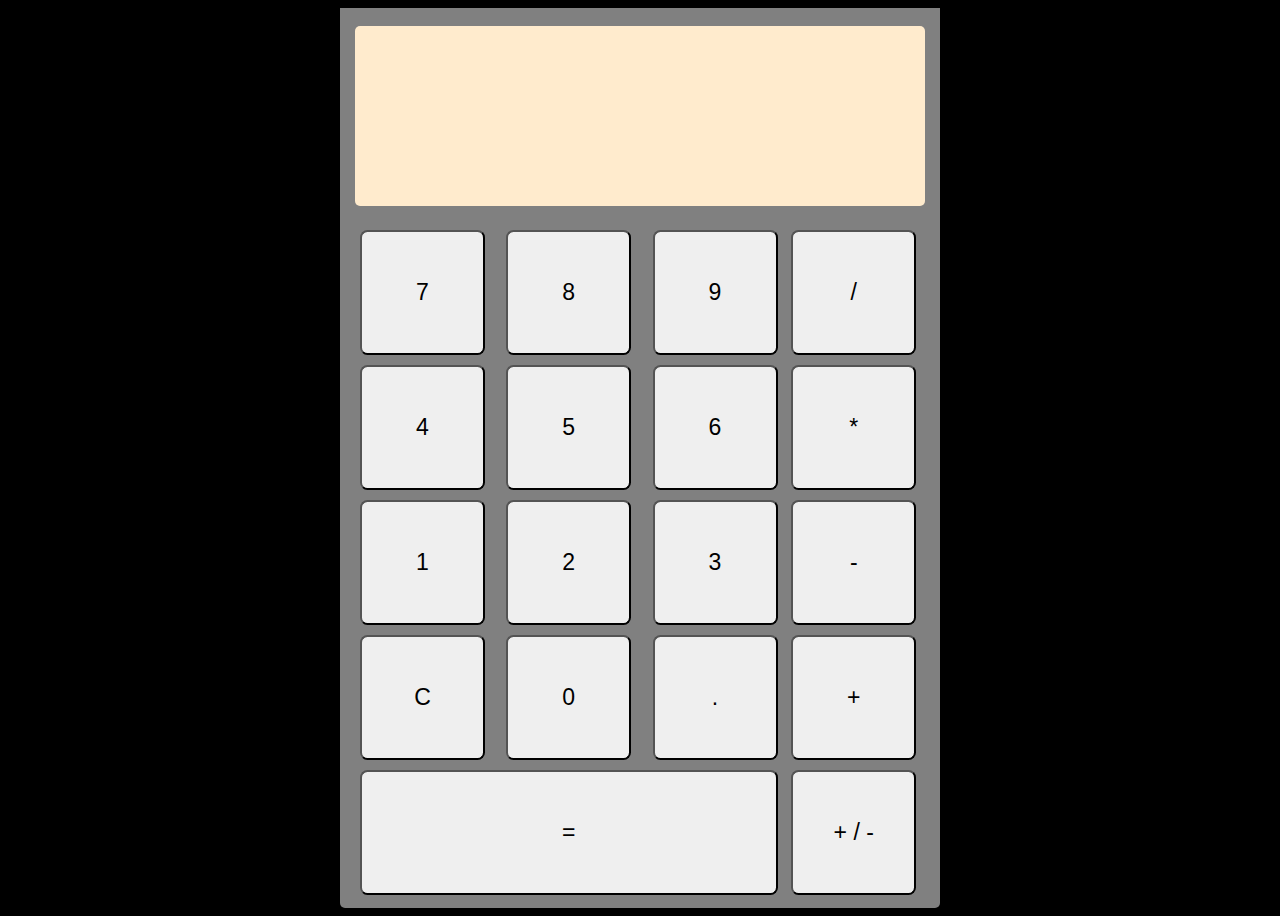
<file: index.html>
<!DOCTYPE html>
<html>

<head>
    <title>Calculator</title>
    <link rel="stylesheet" href="default.css">
</head>

<body>
    <header></header>
    <main class="background">

        <div class="container display-container">
            <div class="container display">

                <div class="container digit">
                    <div class="container segment-row horizontal">
                        <div class="color segment-part segment-part-horizontal"></div>
                    </div>

                    <div class="container segment-row vertical">
                        <div class="color segment-part segment-part-vertical"></div>
                        <div class="color segment-part segment-part-vertical"></div>
                    </div>

                    <div class="container segment-row horizontal">
                        <div class="color segment-part segment-part-horizontal"></div>
                    </div>

                    <div class="container segment-row vertical">
                        <div class="color segment-part segment-part-vertical"></div>
                        <div class="color segment-part segment-part-vertical"></div>
                    </div>

                    <div class="container segment-row horizontal">
                        <div class="color segment-part segment-part-horizontal"></div>
                    </div>
                </div>


                <div class="container coma">
                    <div class="color coma-part"></div>
                </div>



                <div class="container digit">
                    <div class="container segment-row horizontal">
                        <div class="color segment-part segment-part-horizontal"></div>
                    </div>

                    <div class="container segment-row vertical">
                        <div class="color segment-part segment-part-vertical"></div>
                        <div class="color segment-part segment-part-vertical"></div>
                    </div>

                    <div class="container segment-row horizontal">
                        <div class="color segment-part segment-part-horizontal"></div>
                    </div>

                    <div class="container segment-row vertical">
                        <div class="color segment-part segment-part-vertical"></div>
                        <div class="color segment-part segment-part-vertical"></div>
                    </div>

                    <div class="container segment-row horizontal">
                        <div class="color segment-part segment-part-horizontal"></div>
                    </div>
                </div>


                <div class="container coma">
                    <div class="color coma-part"></div>
                </div>


                <div class="container digit">
                    <div class="container segment-row horizontal">
                        <div class="color segment-part segment-part-horizontal"></div>
                    </div>

                    <div class="container segment-row vertical">
                        <div class="color segment-part segment-part-vertical"></div>
                        <div class="color segment-part segment-part-vertical"></div>
                    </div>

                    <div class="container segment-row horizontal">
                        <div class="color segment-part segment-part-horizontal"></div>
                    </div>

                    <div class="container segment-row vertical">
                        <div class="color segment-part segment-part-vertical"></div>
                        <div class="color segment-part segment-part-vertical"></div>
                    </div>

                    <div class="container segment-row horizontal">
                        <div class="color segment-part segment-part-horizontal"></div>
                    </div>
                </div>


                <div class="container coma">
                    <div class="color coma-part"></div>
                </div>


                <div class="container digit">
                    <div class="container segment-row horizontal">
                        <div class="color segment-part segment-part-horizontal"></div>
                    </div>

                    <div class="container segment-row vertical">
                        <div class="color segment-part segment-part-vertical"></div>
                        <div class="color segment-part segment-part-vertical"></div>
                    </div>

                    <div class="container segment-row horizontal">
                        <div class="color segment-part segment-part-horizontal"></div>
                    </div>

                    <div class="container segment-row vertical">
                        <div class="color segment-part segment-part-vertical"></div>
                        <div class="color segment-part segment-part-vertical"></div>
                    </div>

                    <div class="container segment-row horizontal">
                        <div class="color segment-part segment-part-horizontal"></div>
                    </div>
                </div>


                <div class="container coma">
                    <div class="color coma-part"></div>
                </div>


                <div class="container digit">
                    <div class="container segment-row horizontal">
                        <div class="color segment-part segment-part-horizontal"></div>
                    </div>

                    <div class="container segment-row vertical">
                        <div class="color segment-part segment-part-vertical"></div>
                        <div class="color segment-part segment-part-vertical"></div>
                    </div>

                    <div class="container segment-row horizontal">
                        <div class="color segment-part segment-part-horizontal"></div>
                    </div>

                    <div class="container segment-row vertical">
                        <div class="color segment-part segment-part-vertical"></div>
                        <div class="color segment-part segment-part-vertical"></div>
                    </div>

                    <div class="container segment-row horizontal">
                        <div class="color segment-part segment-part-horizontal"></div>
                    </div>
                </div>


                <div class="container coma">
                    <div class="color coma-part"></div>
                </div>


                <div class="container digit">
                    <div class="container segment-row horizontal">
                        <div class="color segment-part segment-part-horizontal"></div>
                    </div>

                    <div class="container segment-row vertical">
                        <div class="color segment-part segment-part-vertical"></div>
                        <div class="color segment-part segment-part-vertical"></div>
                    </div>

                    <div class="container segment-row horizontal">
                        <div class="color segment-part segment-part-horizontal"></div>
                    </div>

                    <div class="container segment-row vertical">
                        <div class="color segment-part segment-part-vertical"></div>
                        <div class="color segment-part segment-part-vertical"></div>
                    </div>

                    <div class="container segment-row horizontal">
                        <div class="color segment-part segment-part-horizontal"></div>
                    </div>
                </div>


                <div class="container coma">
                    <div class="color coma-part"></div>
                </div>


                <div class="container digit">
                    <div class="container segment-row horizontal">
                        <div class="color segment-part segment-part-horizontal"></div>
                    </div>

                    <div class="container segment-row vertical">
                        <div class="color segment-part segment-part-vertical"></div>
                        <div class="color segment-part segment-part-vertical"></div>
                    </div>

                    <div class="container segment-row horizontal">
                        <div class="color segment-part segment-part-horizontal"></div>
                    </div>

                    <div class="container segment-row vertical">
                        <div class="color segment-part segment-part-vertical"></div>
                        <div class="color segment-part segment-part-vertical"></div>
                    </div>

                    <div class="container segment-row horizontal">
                        <div class="color segment-part segment-part-horizontal"></div>
                    </div>
                </div>

                <div class="container coma">
                    <div class="color coma-part"></div>
                </div>


                <div class="container digit">
                    <div class="container segment-row horizontal">
                        <div class="color segment-part segment-part-horizontal"></div>
                    </div>

                    <div class="container segment-row vertical">
                        <div class="color segment-part segment-part-vertical"></div>
                        <div class="color segment-part segment-part-vertical"></div>
                    </div>

                    <div class="container segment-row horizontal">
                        <div class="color segment-part segment-part-horizontal"></div>
                    </div>

                    <div class="container segment-row vertical">
                        <div class="color segment-part segment-part-vertical"></div>
                        <div class="color segment-part segment-part-vertical"></div>
                    </div>

                    <div class="container segment-row horizontal">
                        <div class="color segment-part segment-part-horizontal"></div>
                    </div>
                </div>


                
            </div>
        </div>

        <div class="container separator">
            <div class="container buttons-container">
                <div class="container numbers-container">
                    <div class="container row">
                        <button class="key number" type="button" value="7" onclick="inputHandler.numberClick(this.value)">7</button>
                        <button class="key number" type="button" value="8" onclick="inputHandler.numberClick(this.value)">8</button>
                        <button class="key number" type="button" value="9" onclick="inputHandler.numberClick(this.value)">9</button>
                    </div>

                    <div class="container row">
                        <button class="key number" type="button" value="4" onclick="inputHandler.numberClick(this.value)">4</button>
                        <button class="key number" type="button" value="5" onclick="inputHandler.numberClick(this.value)">5</button>
                        <button class="key number" type="button" value="6" onclick="inputHandler.numberClick(this.value)">6</button>
                    </div>

                    <div class="container row">
                        <button class="key number" type="button" value="1" onclick="inputHandler.numberClick(this.value)">1</button>
                        <button class="key number" type="button" value="2" onclick="inputHandler.numberClick(this.value)">2</button>
                        <button class="key number" type="button" value="3" onclick="inputHandler.numberClick(this.value)">3</button>
                    </div>

                    <div class="container row">
                        <button class="key clear" type="button" 
                            onclick="inputHandler.clearClick(this.value)" 
                            ondblclick="inputHandler.resetClick(this.value)"
                            >C</button>
                        <button class="key number" type="button" value="0" onclick="inputHandler.numberClick(this.value)">0</button>
                        <button class="key dot" type="button" onclick="inputHandler.dotClick(this.value)">.</button>
                    </div>

                    <div class="container row">
                        <button class="key equal" type="button" onclick="inputHandler.resultClick()">=</button>
                    </div>
                </div>

                <div class="container operators-container">
                    <button class="key operation" type="button" value="div" onclick="inputHandler.operatorClick(this.value)">/</button>
                    <button class="key operation" type="button" value="mul" onclick="inputHandler.operatorClick(this.value)">*</button>
                    <button class="key operation" type="button" value="sub" onclick="inputHandler.operatorClick(this.value)">-</button>
                    <button class="key operation" type="button" value="add" onclick="inputHandler.operatorClick(this.value)">+</button>
                    <button class="key operation" type="button" onclick="inputHandler.inverterClick()">+ / -</button>
                </div>
            </div>
        </div>


    </main>
</body>

<script src="DOMManager.js"></script>
<script src="DigitView.js"></script>
<script src="Display.js"></script>
<script src="calculatorController.js"></script>
<script src="input.js"></script>
<script src="main.js"></script>


</html>
</file>
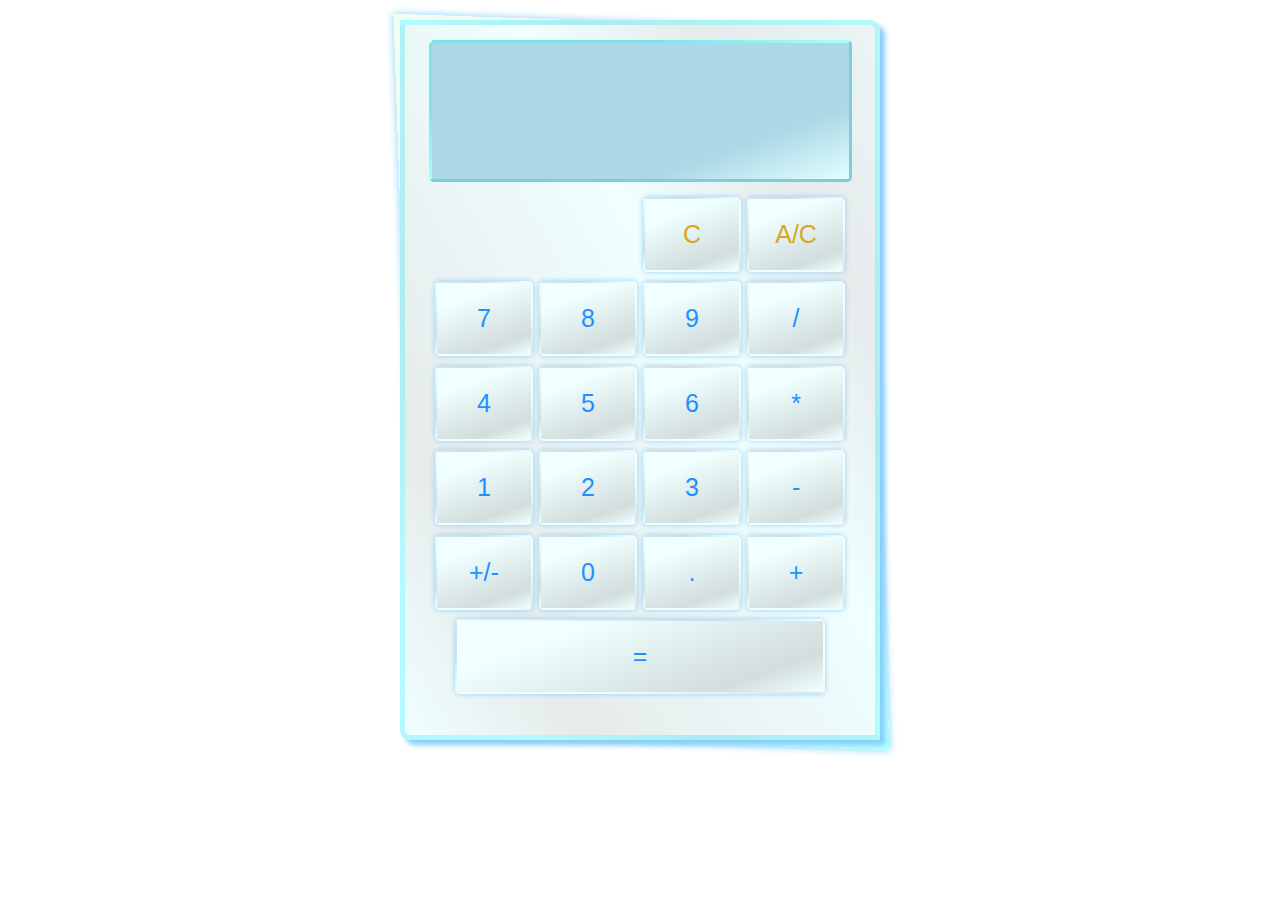
<file: index2.html>
<!DOCTYPE html>
<html lang="en">
<head>
    <meta charset="UTF-8">
    <meta name="viewport" content="width=device-width, initial-scale=1.0">
    <title>Calculator</title>

    <link id="stylesheet" rel="stylesheet" href="styles/light.css">
    
</head>
<body>
    <div class="calculator flex">

        <div class="display grid">
            
            <div class="digit">
                <svg width="120" height="195" viewBox="0 0 120 195" fill="none" xmlns="http://www.w3.org/2000/svg">
                    <path id="Segment 8" d="M112 178L120 179.306V192.585L112 194L104 192.585V179.306L112 178Z" fill="#303030"/>
                    <path id="Segment 7" d="M13 186.227L19 178H80L86.5 186.227L80 194.454H19L13 186.227Z" fill="#303030"/>
                    <path id="Segment 6" d="M91.5 105L99.7272 111V172L91.5 178.5L83.2728 172V111L91.5 105Z" fill="#303030"/>
                    <path id="Segment 5" d="M8.22724 105L16.4545 111V172L8.22724 178.5L0 172V111L8.22724 105Z" fill="#303030"/>
                    <path id="Segment 4" d="M13 97.2273L19 89H80L86.5 97.2273L80 105.454H19L13 97.2273Z" fill="#303030"/>
                    <path id="Segment 3" d="M91.5 16L99.7272 22V83L91.5 89.5L83.2728 83V22L91.5 16Z" fill="#303030"/>
                    <path id="Segment 2" d="M8.22724 16L16.4545 22V83L8.22724 89.5L0 83V22L8.22724 16Z" fill="#303030"/>
                    <path id="Segment 1" d="M13 8.22723L19 -1.52588e-05L80 -1.52588e-05L86.5 8.22723L80 16.4545L19 16.4545L13 8.22723Z" fill="#303030"/>
                </svg>
            </div>

            <div class="digit">
                <svg width="120" height="195" viewBox="0 0 120 195" fill="none" xmlns="http://www.w3.org/2000/svg">
                    <path id="Segment 8" d="M112 178L120 179.306V192.585L112 194L104 192.585V179.306L112 178Z" fill="#303030"/>
                    <path id="Segment 7" d="M13 186.227L19 178H80L86.5 186.227L80 194.454H19L13 186.227Z" fill="#303030"/>
                    <path id="Segment 6" d="M91.5 105L99.7272 111V172L91.5 178.5L83.2728 172V111L91.5 105Z" fill="#303030"/>
                    <path id="Segment 5" d="M8.22724 105L16.4545 111V172L8.22724 178.5L0 172V111L8.22724 105Z" fill="#303030"/>
                    <path id="Segment 4" d="M13 97.2273L19 89H80L86.5 97.2273L80 105.454H19L13 97.2273Z" fill="#303030"/>
                    <path id="Segment 3" d="M91.5 16L99.7272 22V83L91.5 89.5L83.2728 83V22L91.5 16Z" fill="#303030"/>
                    <path id="Segment 2" d="M8.22724 16L16.4545 22V83L8.22724 89.5L0 83V22L8.22724 16Z" fill="#303030"/>
                    <path id="Segment 1" d="M13 8.22723L19 -1.52588e-05L80 -1.52588e-05L86.5 8.22723L80 16.4545L19 16.4545L13 8.22723Z" fill="#303030"/>
                </svg>
            </div>

            <div class="digit">
                <svg width="120" height="195" viewBox="0 0 120 195" fill="none" xmlns="http://www.w3.org/2000/svg">
                    <path id="Segment 8" d="M112 178L120 179.306V192.585L112 194L104 192.585V179.306L112 178Z" fill="#303030"/>
                    <path id="Segment 7" d="M13 186.227L19 178H80L86.5 186.227L80 194.454H19L13 186.227Z" fill="#303030"/>
                    <path id="Segment 6" d="M91.5 105L99.7272 111V172L91.5 178.5L83.2728 172V111L91.5 105Z" fill="#303030"/>
                    <path id="Segment 5" d="M8.22724 105L16.4545 111V172L8.22724 178.5L0 172V111L8.22724 105Z" fill="#303030"/>
                    <path id="Segment 4" d="M13 97.2273L19 89H80L86.5 97.2273L80 105.454H19L13 97.2273Z" fill="#303030"/>
                    <path id="Segment 3" d="M91.5 16L99.7272 22V83L91.5 89.5L83.2728 83V22L91.5 16Z" fill="#303030"/>
                    <path id="Segment 2" d="M8.22724 16L16.4545 22V83L8.22724 89.5L0 83V22L8.22724 16Z" fill="#303030"/>
                    <path id="Segment 1" d="M13 8.22723L19 -1.52588e-05L80 -1.52588e-05L86.5 8.22723L80 16.4545L19 16.4545L13 8.22723Z" fill="#303030"/>
                </svg>
            </div>

            <div class="digit">
                <svg width="120" height="195" viewBox="0 0 120 195" fill="none" xmlns="http://www.w3.org/2000/svg">
                    <path id="Segment 8" d="M112 178L120 179.306V192.585L112 194L104 192.585V179.306L112 178Z" fill="#303030"/>
                    <path id="Segment 7" d="M13 186.227L19 178H80L86.5 186.227L80 194.454H19L13 186.227Z" fill="#303030"/>
                    <path id="Segment 6" d="M91.5 105L99.7272 111V172L91.5 178.5L83.2728 172V111L91.5 105Z" fill="#303030"/>
                    <path id="Segment 5" d="M8.22724 105L16.4545 111V172L8.22724 178.5L0 172V111L8.22724 105Z" fill="#303030"/>
                    <path id="Segment 4" d="M13 97.2273L19 89H80L86.5 97.2273L80 105.454H19L13 97.2273Z" fill="#303030"/>
                    <path id="Segment 3" d="M91.5 16L99.7272 22V83L91.5 89.5L83.2728 83V22L91.5 16Z" fill="#303030"/>
                    <path id="Segment 2" d="M8.22724 16L16.4545 22V83L8.22724 89.5L0 83V22L8.22724 16Z" fill="#303030"/>
                    <path id="Segment 1" d="M13 8.22723L19 -1.52588e-05L80 -1.52588e-05L86.5 8.22723L80 16.4545L19 16.4545L13 8.22723Z" fill="#303030"/>
                </svg>
            </div>

            <div class="digit">
                <svg width="120" height="195" viewBox="0 0 120 195" fill="none" xmlns="http://www.w3.org/2000/svg">
                    <path id="Segment 8" d="M112 178L120 179.306V192.585L112 194L104 192.585V179.306L112 178Z" fill="#303030"/>
                    <path id="Segment 7" d="M13 186.227L19 178H80L86.5 186.227L80 194.454H19L13 186.227Z" fill="#303030"/>
                    <path id="Segment 6" d="M91.5 105L99.7272 111V172L91.5 178.5L83.2728 172V111L91.5 105Z" fill="#303030"/>
                    <path id="Segment 5" d="M8.22724 105L16.4545 111V172L8.22724 178.5L0 172V111L8.22724 105Z" fill="#303030"/>
                    <path id="Segment 4" d="M13 97.2273L19 89H80L86.5 97.2273L80 105.454H19L13 97.2273Z" fill="#303030"/>
                    <path id="Segment 3" d="M91.5 16L99.7272 22V83L91.5 89.5L83.2728 83V22L91.5 16Z" fill="#303030"/>
                    <path id="Segment 2" d="M8.22724 16L16.4545 22V83L8.22724 89.5L0 83V22L8.22724 16Z" fill="#303030"/>
                    <path id="Segment 1" d="M13 8.22723L19 -1.52588e-05L80 -1.52588e-05L86.5 8.22723L80 16.4545L19 16.4545L13 8.22723Z" fill="#303030"/>
                </svg>
            </div>

            <div class="digit">
                <svg width="120" height="195" viewBox="0 0 120 195" fill="none" xmlns="http://www.w3.org/2000/svg">
                    <path id="Segment 8" d="M112 178L120 179.306V192.585L112 194L104 192.585V179.306L112 178Z" fill="#303030"/>
                    <path id="Segment 7" d="M13 186.227L19 178H80L86.5 186.227L80 194.454H19L13 186.227Z" fill="#303030"/>
                    <path id="Segment 6" d="M91.5 105L99.7272 111V172L91.5 178.5L83.2728 172V111L91.5 105Z" fill="#303030"/>
                    <path id="Segment 5" d="M8.22724 105L16.4545 111V172L8.22724 178.5L0 172V111L8.22724 105Z" fill="#303030"/>
                    <path id="Segment 4" d="M13 97.2273L19 89H80L86.5 97.2273L80 105.454H19L13 97.2273Z" fill="#303030"/>
                    <path id="Segment 3" d="M91.5 16L99.7272 22V83L91.5 89.5L83.2728 83V22L91.5 16Z" fill="#303030"/>
                    <path id="Segment 2" d="M8.22724 16L16.4545 22V83L8.22724 89.5L0 83V22L8.22724 16Z" fill="#303030"/>
                    <path id="Segment 1" d="M13 8.22723L19 -1.52588e-05L80 -1.52588e-05L86.5 8.22723L80 16.4545L19 16.4545L13 8.22723Z" fill="#303030"/>
                </svg>
            </div>

            <div class="digit">
                <svg width="120" height="195" viewBox="0 0 120 195" fill="none" xmlns="http://www.w3.org/2000/svg">
                    <path id="Segment 8" d="M112 178L120 179.306V192.585L112 194L104 192.585V179.306L112 178Z" fill="#303030"/>
                    <path id="Segment 7" d="M13 186.227L19 178H80L86.5 186.227L80 194.454H19L13 186.227Z" fill="#303030"/>
                    <path id="Segment 6" d="M91.5 105L99.7272 111V172L91.5 178.5L83.2728 172V111L91.5 105Z" fill="#303030"/>
                    <path id="Segment 5" d="M8.22724 105L16.4545 111V172L8.22724 178.5L0 172V111L8.22724 105Z" fill="#303030"/>
                    <path id="Segment 4" d="M13 97.2273L19 89H80L86.5 97.2273L80 105.454H19L13 97.2273Z" fill="#303030"/>
                    <path id="Segment 3" d="M91.5 16L99.7272 22V83L91.5 89.5L83.2728 83V22L91.5 16Z" fill="#303030"/>
                    <path id="Segment 2" d="M8.22724 16L16.4545 22V83L8.22724 89.5L0 83V22L8.22724 16Z" fill="#303030"/>
                    <path id="Segment 1" d="M13 8.22723L19 -1.52588e-05L80 -1.52588e-05L86.5 8.22723L80 16.4545L19 16.4545L13 8.22723Z" fill="#303030"/>
                </svg>
            </div>

            <div class="digit">
                <svg width="120" height="195" viewBox="0 0 120 195" fill="none" xmlns="http://www.w3.org/2000/svg">
                    <path id="Segment 8" d="M112 178L120 179.306V192.585L112 194L104 192.585V179.306L112 178Z" fill="#303030"/>
                    <path id="Segment 7" d="M13 186.227L19 178H80L86.5 186.227L80 194.454H19L13 186.227Z" fill="#303030"/>
                    <path id="Segment 6" d="M91.5 105L99.7272 111V172L91.5 178.5L83.2728 172V111L91.5 105Z" fill="#303030"/>
                    <path id="Segment 5" d="M8.22724 105L16.4545 111V172L8.22724 178.5L0 172V111L8.22724 105Z" fill="#303030"/>
                    <path id="Segment 4" d="M13 97.2273L19 89H80L86.5 97.2273L80 105.454H19L13 97.2273Z" fill="#303030"/>
                    <path id="Segment 3" d="M91.5 16L99.7272 22V83L91.5 89.5L83.2728 83V22L91.5 16Z" fill="#303030"/>
                    <path id="Segment 2" d="M8.22724 16L16.4545 22V83L8.22724 89.5L0 83V22L8.22724 16Z" fill="#303030"/>
                    <path id="Segment 1" d="M13 8.22723L19 -1.52588e-05L80 -1.52588e-05L86.5 8.22723L80 16.4545L19 16.4545L13 8.22723Z" fill="#303030"/>
                </svg>
            </div>

            <div class="digit">
                <svg width="120" height="195" viewBox="0 0 120 195" fill="none" xmlns="http://www.w3.org/2000/svg">
                    <path id="Segment 8" d="M112 178L120 179.306V192.585L112 194L104 192.585V179.306L112 178Z" fill="#303030"/>
                    <path id="Segment 7" d="M13 186.227L19 178H80L86.5 186.227L80 194.454H19L13 186.227Z" fill="#303030"/>
                    <path id="Segment 6" d="M91.5 105L99.7272 111V172L91.5 178.5L83.2728 172V111L91.5 105Z" fill="#303030"/>
                    <path id="Segment 5" d="M8.22724 105L16.4545 111V172L8.22724 178.5L0 172V111L8.22724 105Z" fill="#303030"/>
                    <path id="Segment 4" d="M13 97.2273L19 89H80L86.5 97.2273L80 105.454H19L13 97.2273Z" fill="#303030"/>
                    <path id="Segment 3" d="M91.5 16L99.7272 22V83L91.5 89.5L83.2728 83V22L91.5 16Z" fill="#303030"/>
                    <path id="Segment 2" d="M8.22724 16L16.4545 22V83L8.22724 89.5L0 83V22L8.22724 16Z" fill="#303030"/>
                    <path id="Segment 1" d="M13 8.22723L19 -1.52588e-05L80 -1.52588e-05L86.5 8.22723L80 16.4545L19 16.4545L13 8.22723Z" fill="#303030"/>
                </svg>
            </div>
        </div>

        <div class="keys grid">
            <button onclick="buttonListener('clear')">C</button>
            <button onclick="buttonListener('reset')">A/C</button>

            <button onclick="buttonListener(7)">7</button>
            <button onclick="buttonListener(8)">8</button>
            <button onclick="buttonListener(9)">9</button>
            <button onclick="buttonListener('/')">/</button>
            
            <button onclick="buttonListener(4)">4</button>
            <button onclick="buttonListener(5)">5</button>
            <button onclick="buttonListener(6)">6</button>
            <button onclick="buttonListener('*')">*</button>
            
            <button onclick="buttonListener(1)">1</button>
            <button onclick="buttonListener(2)">2</button>
            <button onclick="buttonListener(3)">3</button>
            <button onclick="buttonListener('-')">-</button>

            <button onclick="buttonListener('inv')">+/-</button>
            <button onclick="buttonListener(0)">0</button>
            <button onclick="buttonListener('.')">.</button>
            <button onclick="buttonListener('+')">+</button>

            <button onclick="buttonListener('=')">=</button>
        </div>

    </div>
</body>
<script src="js/display.js"></script>
<script src="js/calc.js"></script>
<script src="js/inputInterpreter.js"></script>
<script src="js/main.js"></script>
</html>
</file>
<file: default.css>
body{
    display: flex;
    justify-content: center;
    background-color: black;
    font-size: larger;
}

main {
    background-color: gray;
    width: 600px;
    height: 900px;
    display: flex;
    flex-direction: column;
    justify-content: space-evenly;
    border-bottom-right-radius: 5px;
    border-bottom-left-radius: 5px;
}

.calculator-container{
    flex-direction: column;
    justify-content: space-around;
    align-items: center;
}

.display-container{
    min-height: 200px;
    justify-content: space-around;
    align-items: center;
    flex-direction: column;
   
}


.display{
    width: 95%;
    height: 90%;
    border-radius: 5px;
    justify-content: space-around;
    align-items: center;
    background-color: blanchedalmond;
}

.digit{
    /*background-color: lightcoral;*/
    height: 60%;
    width: 10%;
    flex-direction: column;
}

.segment-row{
    /*background-color: gray;*/
    height: 20%;
    width: 100%;
    align-items: center;
}

.vertical{
    justify-content: space-between;
    height: 50%;    
}

.horizontal{
    justify-content: center;
    height: 15%;
}

.segment-part-vertical{
    
    height: 100%;
    width: 10%;
    margin: 5%;  
}

.segment-part-horizontal{
    height: 45%;
    width: 75%;
   
}

.color{
    background-color: rgb(255, 180, 70);
}

.segment-component{
    margin: 50%;
}

.coma{
    /*background-color: lightcoral;*/
    height: 60%;
    width: 2.5%;
    align-items: flex-end;
}

.coma-part{
    height: 10%;
    width: 100%;
    margin: 15%;
    margin-bottom: 50%;
}

.left-triangle{
    width: 0; 
    height: 0; 
    border-top: 5px solid transparent;
    border-bottom: 5px solid transparent; 
    border-right:5px solid blue; 
}

#display{
    font-size: small;
}

.container{
    display: flex;
}

.separator{
    justify-content: center;
}

.buttons-container{
    width: 95%;
    justify-content: space-around;
}

.numbers-container{
    flex-direction: column;
    flex-grow: 3;
}

.row{
    justify-content: space-between;
}

.operators-container{
    flex-direction: column;
    flex-grow: 1;
    align-items: center;

}

.key{
    min-height: 100px;
    min-width: 100px;
    margin: 5px;
    font-size: larger;
    
}

.equal{
    flex-grow: 1;
}


button{
    height: 125px;
    width: 125px;
    border-radius: 7.5px;
}
</file>
<file: styles/light.css>
/*Soft reset*/
* {
    margin: 0;
    padding: 0;
    box-sizing: border-box;
    transition: ease all 1s;
  }

html{
    font-size: 20px;
}

body{
    background-color: rgba(0, 240, 255, 0);
}

.flex{
    display: flex;
    flex-direction: column;
    align-items: center;
}

.grid{
    display: grid;
}

.calculator::before{
    content: '';
    background: linear-gradient(to bottom right, rgb(240, 255, 240),rgb(175, 255, 255) );
    position: absolute;
    top: -3px;
    left: 1px;
    right: -2px;
    bottom: -7px;
    transform: skew(2deg,2deg);
    z-index: -1;
    box-shadow: 0 0 9px lightskyblue;
}

.calculator{
    position: relative;
    background: repeating-linear-gradient(60deg ,rgb(240, 255, 255), 
                                                 rgb(230, 235, 235) 20%,
                                                 rgb(240, 255, 255) 60%);
                                                

    width: 90vw;
    max-width: 480px;
    height: 80vh;
    max-height: 100vh;
    min-height: 480px;

    margin-top: 1rem;
    margin-left: auto;
    margin-right: auto;  

    border-radius: 0 .5em;
    border-style: solid;
    border-width: .25em;
    border-color: rgba(0, 240, 255, 0.25);

    box-shadow: .25em .25em 5px rgb(135, 206, 250);
}


.display{
    grid-template-columns: repeat(9, 10%);
    justify-content: space-around;

    height: 20%;
    width: 90%;
    
    padding: .25rem;
    
    margin-top: .75rem;
    margin-bottom: .75rem;

    border-style: outset;
    border-width: .15em;
    border-color: rgba(0, 255, 255, .25);
    

    border-radius: 5px;
    background: linear-gradient(160deg, lightblue 75%,
                                         lightcyan);
}

.digit{
    display: flex;
    }

.digit svg{
    height: 100%;
}

.digit path{
    fill: dodgerblue;
    stroke: deepskyblue;
    transition: ease .25s;
}


.keys {
    grid-template-columns: repeat(4, 23%);

    grid-row-gap: 2%;
    
    justify-content: space-evenly;

    width: 90%;
    height: 70%;
}

.keys button{
    display: flex;
    flex-grow: 1;
    align-items: center;
    justify-content: center;

    font-size: 1.25rem;
    border-radius: .25rem;

    color: dodgerblue;

    border-color: transparent;

    background: linear-gradient(160deg, rgb(240, 255, 255) 25%,  
                                        rgb(210, 221, 221) 80%, 
                                        rgb(240, 255, 255));

    box-shadow: 0 0 5px rgba(135, 206, 250, .95);

    transition: ease-in-out 1s, border-color .5s, color .5s;
}

.keys button:hover,
.keys button:focus{
    color: goldenrod;
    border-color: goldenrod;
    box-shadow: 0 0 10px goldenrod;
    outline: none;
}



.keys button:first-child{
    grid-column: 3;
}

.keys button:nth-child(1),.keys button:nth-child(2) {
    color:goldenrod;
}

.keys button:nth-child(1):focus,
.keys button:nth-child(2):focus,
.keys button:nth-child(1):hover,
.keys button:nth-child(2):hover {
    color:rgba(255, 45, 45, 0.95);
    border-color:rgba(255, 45, 45, 0.95);
    box-shadow: 0 0 10px rgba(255, 45, 45, 0.95);
    outline: none;
}

.keys button:last-child{
    grid-column: 1 / span 4;
    width: auto;
    margin-left: 1rem;
    margin-right: 1rem;
}
</file>
